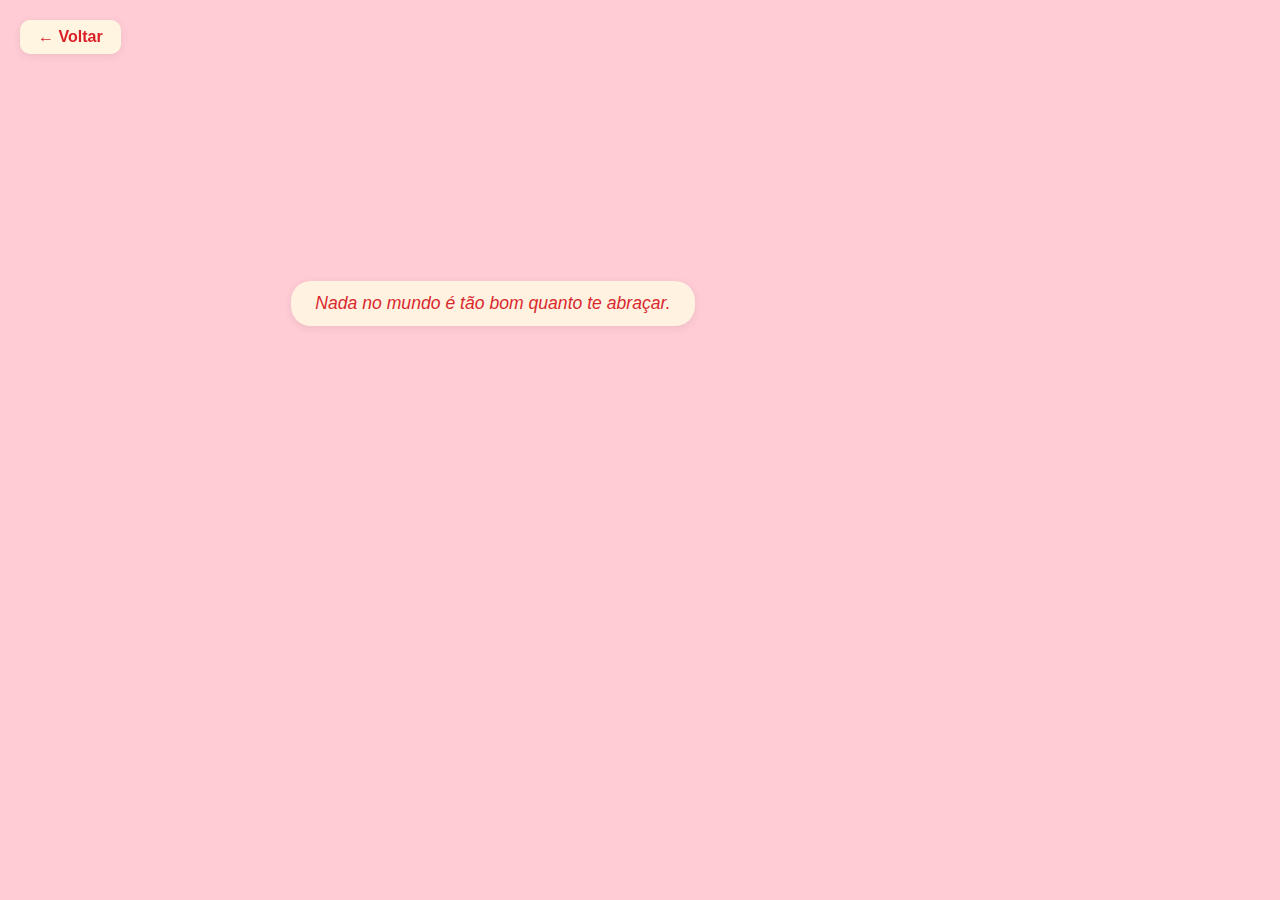
<file: mensagens.html>
<!DOCTYPE html>
<html lang="pt-BR">
<head>
    <meta charset="UTF-8" />
    <meta name="viewport" content="width=device-width, initial-scale=1" />
    <title>Pequenas Mensagens</title>
    <link rel="stylesheet" href="style.css" />
    <style>
        .floating-message {
            position: absolute;
            padding: 12px 24px;
            background: #fff5e1;
            color: #d92027;
            border-radius: 20px;
            box-shadow: 0 2px 8px rgba(0,0,0,0.08);
            font-size: 1.1em;
            font-style: italic;
            opacity: 0.95;
            z-index: 10;
            animation: floatMsg 12s linear forwards;
            pointer-events: none;
            min-width: 120px;
            max-width: 80vw;
            word-break: break-word;
        }
        @keyframes floatMsg {
            0% { opacity: 0; transform: translateY(40px) scale(0.9); }
            10% { opacity: 1; }
            90% { opacity: 1; }
            100% { opacity: 0; transform: translateY(-60px) scale(1.05); }
        }
        @media (max-width: 600px) {
            .floating-message {
                font-size: 1em;
                padding: 10px 12px;
                min-width: 80px;
                max-width: 95vw;
            }
        }
        body { min-height: 100vh; background: #ffccd5; overflow: hidden; }
    </style>
</head>
<body>
    <a href="index.html" style="position:fixed;top:20px;left:20px;background:#fff5e1;padding:8px 18px;border-radius:10px;text-decoration:none;color:#d92027;font-weight:bold;z-index:100;box-shadow:0 2px 8px rgba(0,0,0,0.08);">← Voltar</a>
    <script>
        const mensagens = [
            "Você é meu lugar favorito no mundo inteiro.",
            "Com você, todos os dias são especiais.",
            "Obrigado por ser meu porto seguro.",
            "Seu sorriso ilumina meu dia.",
            "Te amo mais do que pizza!",
            "Você faz tudo valer a pena.",
            "Meu coração é seu.",
            "Amo cada detalhe seu.",
            "Você é meu sonho realizado.",
            "Quero estar com você pra sempre.",
            "Você é minha paz.",
            "Meu mundo ficou mais bonito com você.",
            "Você é minha melhor escolha.",
            "Te quero em todos os meus amanhãs.",
            "Você é minha inspiração diária.",
            "Com você, até segunda-feira é feliz.",
            "Você é meu abrigo.",
            "Meu riso é mais sincero com você.",
            "Você é minha pessoa favorita.",
            "Te amo infinito!",
            "Com você, cada momento vira eternidade, minha princesa.",
            "Você é a melhor parte dos meus dias.",
            "Meu coração tem um único endereço: você.",
            "Amar você, meu amor, é a melhor decisão que já tomei.",
            "Seu jeito me faz acreditar no impossível.",
            "Você é minha musa em forma de poesia.",
            "Tudo ao seu lado é mais doce, até o café sem açúcar.",
            "Você é o capítulo mais lindo da minha história, minha princesa.",
            "Meu mundo ganhou cor no dia em que te conheci.",
            "Te amar é como respirar: natural e essencial.",
            "Amar você é fácil, tipo tomar Toddy.",
            "Você perfuma a minha vida.",
            "Sua presença me faz sentir em casa, meu amor.",
            "Só você me faz rir com a alma.",
            "Com você, o simples vira extraordinário.",
            "Cada mensagem sua faz meu dia brilhar.",
            "Você é minha força nos dias mais difíceis.",
            "Eu só preciso de você para ser feliz.",
            "Você é a resposta para todas as minhas perguntas.",
            "Te amar é como malhar: me faz crescer.",
            "Você é a melhor surpresa que a vida me deu.",
            "Você me faz querer ser uma pessoa melhor, minha princesa.",
            "Meu coração bate no ritmo do seu.",
            "Você é meu sonho mais lindo e real.",
            "Nada no mundo é tão bom quanto te abraçar.",
            "Cada dia ao seu lado é uma bênção.",
            "Você me faz sorrir sem nem tentar.",
            "Você é a paz que eu sempre procurei.",
            "Minha vida é mais leve com você nela.",
            "Eu me perco e me encontro em você.",
            "Você é o café que aquece minha alma.",
            "Te amo mais do que qualquer treino de braço.",
            "Você é a certeza que eu nunca soube que precisava.",
            "Tudo é mais bonito quando você está por perto, meu amor.",
            "Com você, o mundo faz sentido.",
            "Cada 'bom dia' seu é um presente.",
            "Não existe outro lugar que eu queira estar além de você.",
            "Você é meu ânimo até nas manhãs mais sonolentas.",
            "Sua risada é minha trilha sonora favorita.",
            "Você é minha rotina preferida.",
            "Cada segundo ao seu lado vale ouro.",
            "Amar você é minha melhor conquista.",
            "Seu toque é meu porto seguro.",
            "Eu escolheria você em todas as vidas.",
            "Sua voz é minha melodia preferida.",
            "Você é a luz que ilumina meu caminho.",
            "Só você entende minha bagunça e a deixa mais bonita.",
            "Seu olhar é o meu paraíso.",
            "Minha felicidade tem nome e sorriso: Yasmim.",
            "Não existe distância para o que sinto por você.",
            "Te amar é fácil como comer pão com ovo.",
            "Você é meu calmante natural.",
            "Você me dá asas e também é meu pouso.",
            "Não há ninguém no mundo como você.",
            "Meu melhor 'eu' é o que está com você.",
            "Você é a razão do meu coração disparar.",
            "Sua companhia faz o tempo parar.",
            "Você é meu ponto de partida e minha chegada.",
            "Não preciso de mais nada além de você.",
            "Você é minha razão para acreditar no amor.",
            "Você é o motivo do brilho nos meus olhos.",
            "Te amo de todas as formas possíveis.",
            "Amar você é minha maior sorte.",
            "Você é minha estrela em noites escuras.",
            "Quero descobrir o mundo com você.",
            "Você é meu conforto no caos.",
            "Não preciso de destino, só da sua companhia.",
            "Você é o amor que sempre desejei.",
            "Você é minha inspiração em cada treino.",
            "Você é meu apoio nos dias mais difíceis.",
            "Você é o melhor presente que a vida me deu.",
            "Te amar é um privilégio que agradeço todos os dias.",
            "Você é meu maior motivo para sonhar.",
            "Só você sabe como me fazer feliz de verdade.",
            "Sua felicidade é minha prioridade.",
            "Você é minha pessoa para sempre.",
            "Não consigo imaginar minha vida sem você.",
            "Você é meu começo, meio e fim.",
            "Te amar é a melhor forma de viver.",
            "Cada memória com você é meu tesouro.",
            "Você é minha verdade em um mundo de incertezas.",
            "Com você, tudo é mais leve.",
            "Te amo mais do que palavras podem expressar.",
            "Seu amor é meu combustível.",
            "Você é minha certeza em meio ao caos.",
            "Você é meu refúgio e minha aventura.",
            "Não existe felicidade sem você.",
            "Você é a razão do meu sorriso.",
            "Com você, sou a melhor versão de mim.",
            "Te amar é meu propósito maior.",
            "Você é meu 'para sempre' favorito.",
            "Cada abraço seu é meu lar.",
            "Você é meu universo particular.",
            "Só você torna o ordinário em extraordinário.",
            "Sua existência é meu maior presente.",
            "Te amo mais do que o próprio amor.",
            "Amar você me ensina sobre a vida todos os dias.",
            // 40% com apelidos:
            "Mimi, você é minha paz no meio do caos.",
            "Te quero em todos os meus amanhãs, Momo.",
            "Com você, cada momento vira eternidade, Mi.",
            "Você é minha força nos dias mais difíceis, Mo.",
            "Meu tomatinho, você é meu sorriso diário.",
            "Minha linda, você é meu porto seguro.",
            "Minha princesa, você é meu sonho realizado.",
            "Meu amor, você é minha inspiração.",
            "Meu tomatinho, só você me entende.",
            "Minha princesa, cada dia com você é único.",
            "Meu amor, você é minha alegria constante.",
            "Mimi, você é meu universo.",
            "Mi, você é minha motivação.",
            "Mo, você é meu abrigo.",
            "Momo, você é minha sorte.",
            "Meu tomatinho, te amo demais!"
        ];
        function randomPosY(elHeight) {
            // Garante que não fique colado no topo/rodapé
            const minY = 10;
            const maxY = window.innerHeight - elHeight - 30;
            return Math.random() * (maxY - minY) + minY;
        }
        function randomPosX(elWidth) {
            // Garante que não fique colado nas laterais
            const minX = 10;
            const maxX = window.innerWidth - elWidth - 10;
            return Math.random() * (maxX - minX) + minX;
        }
        function createFloatingMessage(msg) {
            const el = document.createElement('div');
            el.className = 'floating-message';
            el.textContent = msg;
            document.body.appendChild(el);
            // Aguarda renderizar para pegar tamanho real
            setTimeout(() => {
                const elWidth = el.offsetWidth;
                const elHeight = el.offsetHeight;
                el.style.top = randomPosY(elHeight) + 'px';
                el.style.left = randomPosX(elWidth) + 'px';
            }, 10);
            setTimeout(() => el.remove(), 12000);
        }
        setInterval(() => {
            const msg = mensagens[Math.floor(Math.random() * mensagens.length)];
            createFloatingMessage(msg);
        }, 2200);
        // Mensagens iniciais
        for(let i=0;i<4;i++) {
            setTimeout(() => {
                const msg = mensagens[Math.floor(Math.random() * mensagens.length)];
                createFloatingMessage(msg);
            }, i*1200);
        }
    </script>
</body>
</html>
</file>
<file: style.css>
body {
    font-family: Arial, sans-serif;
    margin: 0;
    padding: 0;
    background-color: #ffccd5; /* Changed to match header background */
    color: #333;
}
header {
    text-align: center;
    background-color: #ffccd5;
    padding: 20px;
}
header h1 {
    color: #d92027;
}
.timeline {
    padding: 20px;
}
.timeline-item {
    margin: 20px 0;
    border-left: 2px solid #d92027;
    padding-left: 10px;
}
.gallery {
    display: grid;
    grid-template-columns: repeat(auto-fit, minmax(150px, 1fr));
    gap: 10px;
    padding: 20px;
}
.gallery img {
    width: 100%;
    border-radius: 10px;
}
.messages {
    padding: 20px;
    background-color: #ffe6e6;
    border-radius: 10px;
    margin: 20px;
}
.messages p {
    margin: 10px 0;
}
.playlist {
    text-align: center;
    margin: 20px;
}
.game {
    text-align: center;
    margin: 20px;
}
.surprise {
    text-align: center;
    margin: 20px;
}
.surprise button {
    background-color: #d92027;
    color: #fff;
    border: none;
    padding: 10px 20px;
    font-size: 16px;
    cursor: pointer;
    border-radius: 5px;
}
</file>
